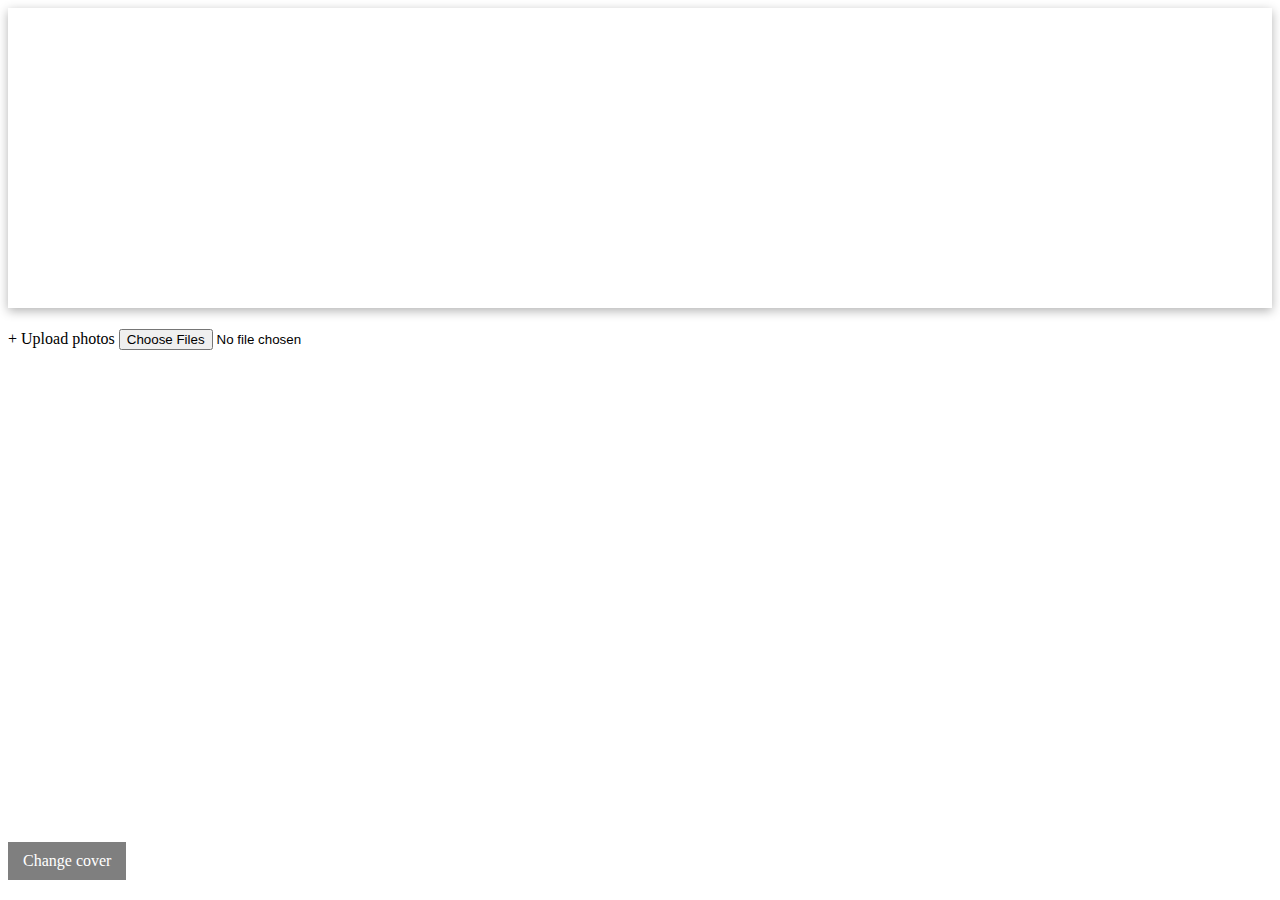
<file: hw17/index.html>
<!DOCTYPE html>
<html lang="en">
<head>
    <meta charset="UTF-8">
    <meta name="viewport" content="width=device-width, initial-scale=1.0">
    <meta http-equiv="X-UA-Compatible" content="ie=edge">
    <title>Home</title>
    <link rel="stylesheet" href="https://stackpath.bootstrapcdn.com/bootstrap/4.1.3/css/bootstrap.min.css" integrity="sha384-MCw98/SFnGE8fJT3GXwEOngsV7Zt27NXFoaoApmYm81iuXoPkFOJwJ8ERdknLPMO" crossorigin="anonymous">
    <link rel="stylesheet" href="https://use.fontawesome.com/releases/v5.5.0/css/all.css" integrity="sha384-B4dIYHKNBt8Bc12p+WXckhzcICo0wtJAoU8YZTY5qE0Id1GSseTk6S+L3BlXeVIU" crossorigin="anonymous">

    <link rel="stylesheet" href="css/style.css">
</head>
<body>
<div class="user-cover">
    <div class="container position-relative h-100">
        <label for="coverImg" class="change-cover-btn">
            <span>Change cover</span>
            <input type="file" name="coverImg" id="coverImg">
        </label>
    </div>
</div>
<!-- /.user-cover -->
<div class="user-navbar">
    <div class="container d-flex justify-content-center">
        <div class="user-ava"></div>
        <!-- /.user-ava -->
    </div>
    <!-- /.container -->
    <div class="container mt-3">
        <h4 class="user-name text-center"></h4>
    </div>
    <!-- /.container -->
</div>
<!-- /.user-navbar -->
<div class="images-wrap mt-4">
    <div class="container mt-4">
        <label for="userPhotos" class="upload-photos text-center">
            <span>+ Upload photos</span>
            <input type="file" name="userPhotos" id="userPhotos" multiple>
        </label>
        <!-- /.upload-photos -->
    </div>
    <div class="container mt-4">
        <div class="row"></div>
        <!-- /.row -->
    </div>
    <!-- /.container -->
</div>
<!-- /.images-wrap -->
<script src="https://code.jquery.com/jquery-3.3.1.slim.min.js" integrity="sha384-q8i/X+965DzO0rT7abK41JStQIAqVgRVzpbzo5smXKp4YfRvH+8abtTE1Pi6jizo" crossorigin="anonymous"></script>
<script src="https://cdnjs.cloudflare.com/ajax/libs/popper.js/1.14.3/umd/popper.min.js" integrity="sha384-ZMP7rVo3mIykV+2+9J3UJ46jBk0WLaUAdn689aCwoqbBJiSnjAK/l8WvCWPIPm49" crossorigin="anonymous"></script>
<script src="https://stackpath.bootstrapcdn.com/bootstrap/4.1.3/js/bootstrap.min.js" integrity="sha384-ChfqqxuZUCnJSK3+MXmPNIyE6ZbWh2IMqE241rYiqJxyMiZ6OW/JmZQ5stwEULTy" crossorigin="anonymous"></script>

<script src="js/config/env.js"></script>
<script src="js/modules/message.js"></script>
<script src="js/services/user.js"></script>
<script src="js/services/image.js"></script>
<script src="js/ui/user.js"></script>
<script src="js/ui/image.js"></script>
<script src="js/controls/home.js"></script>
</body>
</html>
</file>
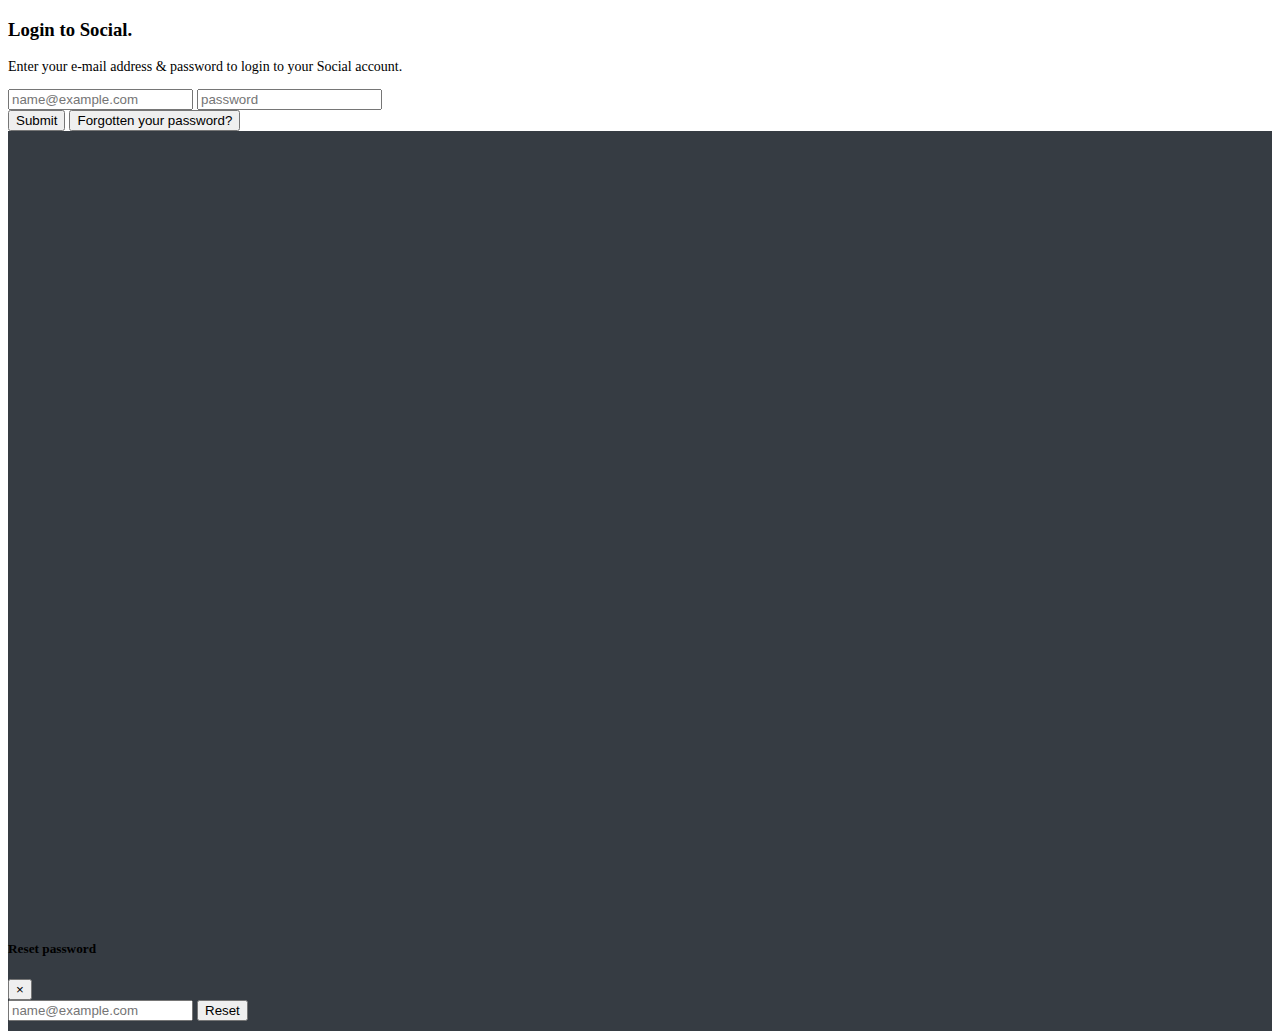
<file: hw17/login.html>
<!DOCTYPE html>
<html lang="en">
<head>
    <meta charset="UTF-8">
    <meta name="viewport" content="width=device-width, initial-scale=1.0">
    <meta http-equiv="X-UA-Compatible" content="ie=edge">
    <title>Social network</title>

    <link rel="stylesheet" href="https://stackpath.bootstrapcdn.com/bootstrap/4.1.3/css/bootstrap.min.css" integrity="sha384-MCw98/SFnGE8fJT3GXwEOngsV7Zt27NXFoaoApmYm81iuXoPkFOJwJ8ERdknLPMO" crossorigin="anonymous">

    <link rel="stylesheet" href="css/style.css">
</head>
<body class="">
    <div class="auth-wrap d-flex">
        <div class="auth-form col col-6 mx-auto my-auto">
            <h3>Login to Social.</h3>
            <p class="text-secondary">Enter your e-mail address & password to login to your Social account.</p>
            <form name="loginForm" novalidate>
                <div class="form-group">
                    <input type="email" class="form-control form-control-sm" id="email" placeholder="name@example.com" required data-pattern="^\S+@[a-z]+\.[a-z]+$">
                    <input type="password" class="form-control form-control-sm mt-3" id="password" placeholder="password" required data-pattern="\S+">
                    <div class="d-flex mt-5">
                        <button type="submit" class="btn btn-primary btn-sm">Submit</button>
                        <button type="button" data-toggle="modal" data-target=".reset-password-modal" class="btn btn-link btn-sm ml-auto">Forgotten your password?</button>
                    </div>
                </div>
            </form>
        </div>
        <!-- /.auth-form -->
        <div class="auth-bg col col-6">

        </div>
        <!-- /.auth-bg -->
    </div>
    <!-- /.auth-wrap -->

    <!-- Modal reset password -->
    <div class="modal fade reset-password-modal" tabindex="-1" role="dialog">
        <div class="modal-dialog" role="document">
            <div class="modal-content">
            <div class="modal-header">
                <h5 class="modal-title">Reset password</h5>
                <button type="button" class="close" data-dismiss="modal" aria-label="Close">
                <span aria-hidden="true">&times;</span>
                </button>
            </div>
            <div class="modal-body">
                <form name="resetPassword" novalidate>
                    <input type="email" class="form-control form-control-sm" id="res_email" placeholder="name@example.com" required data-pattern="^\S+@[a-z]+\.[a-z]+$">
                    <button type="submit" class="btn btn-primary btn-sm mt-3">Reset</button>
                </form>
            </div>
            </div>
        </div>
    </div>

    <script src="https://code.jquery.com/jquery-3.3.1.slim.min.js" integrity="sha384-q8i/X+965DzO0rT7abK41JStQIAqVgRVzpbzo5smXKp4YfRvH+8abtTE1Pi6jizo" crossorigin="anonymous"></script>
    <script src="https://cdnjs.cloudflare.com/ajax/libs/popper.js/1.14.3/umd/popper.min.js" integrity="sha384-ZMP7rVo3mIykV+2+9J3UJ46jBk0WLaUAdn689aCwoqbBJiSnjAK/l8WvCWPIPm49" crossorigin="anonymous"></script>
    <script src="https://stackpath.bootstrapcdn.com/bootstrap/4.1.3/js/bootstrap.min.js" integrity="sha384-ChfqqxuZUCnJSK3+MXmPNIyE6ZbWh2IMqE241rYiqJxyMiZ6OW/JmZQ5stwEULTy" crossorigin="anonymous"></script>

    <script src="js/config/env.js"></script>
    <script src="js/modules/validation.js"></script>
    <script src="js/modules/message.js"></script>
    <script src="js/services/auth.js"></script>
    <script src="js/controls/login.js"></script>
</body>
</html>
</file>
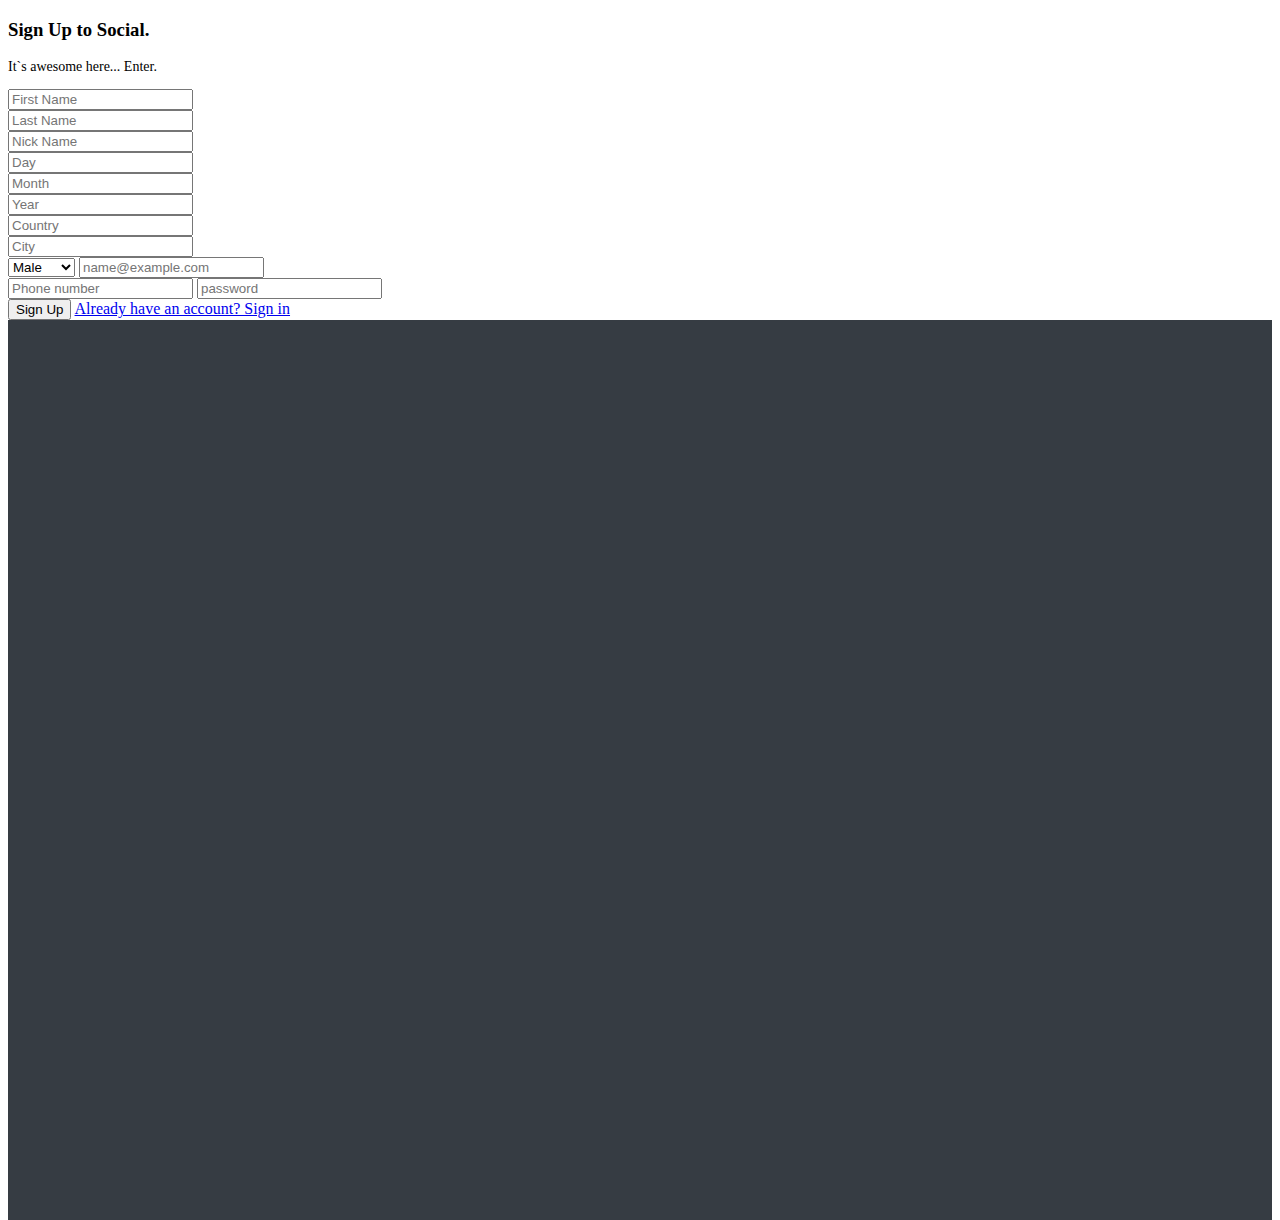
<file: hw17/register.html>
<!DOCTYPE html>
<html lang="en">
<head>
    <meta charset="UTF-8">
    <meta name="viewport" content="width=device-width, initial-scale=1.0">
    <meta http-equiv="X-UA-Compatible" content="ie=edge">
    <title>Social network</title>

    <link rel="stylesheet" href="https://stackpath.bootstrapcdn.com/bootstrap/4.1.3/css/bootstrap.min.css" integrity="sha384-MCw98/SFnGE8fJT3GXwEOngsV7Zt27NXFoaoApmYm81iuXoPkFOJwJ8ERdknLPMO" crossorigin="anonymous">

    <link rel="stylesheet" href="css/style.css">
</head>
<body>
    <div class="auth-wrap d-flex">
        <div class="auth-form col col-6 mx-auto my-auto">
            <h3>Sign Up to Social.</h3>
            <p class="text-secondary">It`s awesome here... Enter.</p>
            <form name="signUpForm" novalidate>
                <div class="form-group">
                    <div class="row">
                        <div class="col col-6">
                            <input type="text" class="form-control form-control-sm" id="first_name" placeholder="First Name" required data-pattern="\S+">
                        </div>
                        <div class="col col-6">
                            <input type="text" class="form-control form-control-sm" id="last_name" placeholder="Last Name" required data-pattern="\S+">
                        </div>
                    </div>

                    <input type="text" class="form-control form-control-sm mt-3" id="nick_name" placeholder="Nick Name" required data-pattern="\S+">

                    <div class="row mt-3">
                        <div class="col col-4">
                            <input type="number" class="form-control form-control-sm" id="day_of_birth" placeholder="Day" required data-pattern="\S+">
                        </div>
                        <div class="col col-4">
                            <input type="number" class="form-control form-control-sm" id="month_of_birth" placeholder="Month" required data-pattern="\S+">
                        </div>
                        <div class="col col-4">
                            <input type="number" class="form-control form-control-sm" id="year_of_birth" placeholder="Year" required data-pattern="\S+">
                        </div>
                    </div>

                    <div class="row mt-3">
                        <div class="col col-6">
                            <input type="text" class="form-control form-control-sm" id="country" placeholder="Country" required data-pattern="\S+">
                        </div>
                        <div class="col col-6">
                            <input type="text" class="form-control form-control-sm" id="city" placeholder="City" required data-pattern="\S+">
                        </div>
                    </div>

                    <select name="gender" id="gender" class="form-control form-control-sm mt-3">
                        <option value="male">Male</option>
                        <option value="male">Female</option>
                    </select>

                    <input type="email" class="form-control form-control-sm mt-3" id="email" placeholder="name@example.com" required data-pattern="^\S+@[a-z]+\.[a-z]+$">
                    <input type="text" class="form-control form-control-sm mt-3" id="phone" placeholder="Phone number" data-pattern="\S+">
                    <input type="password" class="form-control form-control-sm mt-3" id="password" placeholder="password" required data-pattern="\S+">
                    <div class="d-flex mt-5">
                        <button type="submit" class="btn btn-primary btn-sm">Sign Up</button>
                        <a href="login.html" class="btn btn-link btn-sm ml-auto">Already have an account? Sign in</a>
                    </div>
                </div>
            </form>
        </div>
        <!-- /.auth-form -->
        <div class="auth-bg col col-6">

        </div>
        <!-- /.auth-bg -->
    </div>
    <!-- /.auth-wrap -->

    <script src="https://code.jquery.com/jquery-3.3.1.slim.min.js" integrity="sha384-q8i/X+965DzO0rT7abK41JStQIAqVgRVzpbzo5smXKp4YfRvH+8abtTE1Pi6jizo" crossorigin="anonymous"></script>
    <script src="https://cdnjs.cloudflare.com/ajax/libs/popper.js/1.14.3/umd/popper.min.js" integrity="sha384-ZMP7rVo3mIykV+2+9J3UJ46jBk0WLaUAdn689aCwoqbBJiSnjAK/l8WvCWPIPm49" crossorigin="anonymous"></script>
    <script src="https://stackpath.bootstrapcdn.com/bootstrap/4.1.3/js/bootstrap.min.js" integrity="sha384-ChfqqxuZUCnJSK3+MXmPNIyE6ZbWh2IMqE241rYiqJxyMiZ6OW/JmZQ5stwEULTy" crossorigin="anonymous"></script>

    <script src="js/config/env.js"></script>
    <script src="js/modules/validation.js"></script>
    <script src="js/modules/message.js"></script>
    <script src="js/services/auth.js"></script>
    <script src="js/controls/register.js"></script>
</body>
</html>
</file>
<file: hw17/css/style.css>
.auth-wrap {
    height: 100vh;
    min-height: 600px;
}
.auth-wrap > .auth-bg  {
    height: 100%;
}

.auth-bg {
    background: #363c43;
}

.auth-form {
    max-width: 400px;
}

.auth-form p {
    font-size: 14px;
}

.message-container {
    position: fixed;
    bottom: 50px;
    right: 50px;
    z-index: 999;
    max-width: 500px;
    width: 100%;
}

.user-cover {
    height: 300px;
    box-shadow: 0 3px 10px rgba(0,0,0,.3);
}
.user-ava img{
    width: 150px;
    height: 150px;
    border-radius: 50%;
    margin-top: -75px;
}

.img-wrap {
    display: block;
    height: 250px;
    overflow: hidden;
    text-align: center;
    border-radius: 5px;
    background: #000;
    margin-bottom: 20px;
    position: relative;
}

.img-wrap img {
    height: 100%;
    width: auto;
    max-width: none;
    position: relative;
    top: 50%;
    transform: translateY(-50%);
    transition: all .2s ease-in;
}

.on-hover {
    position: absolute;
    top: 0;
    left: 0;
    width: 100%;
    height: 100%;
    background: rgba(0,0,0,.3);
    opacity: 0;
    transition: all .2s ease-in;
    padding: 20px;
    color: #fff;
    font-size: 14px;
}

.on-hover i {
    font-size: 20px;
}

.on-hover span i {
    margin-right: 10px;
}

.img-wrap:hover img {
    transform: translateY(-50%) scale(1.1);
}

.img-wrap:hover .on-hover {
    opacity: 1;
}

.change-cover-btn input {
    display: none;
}

.change-cover-btn {
    padding: 10px 15px;
    background-color: rgba(0, 0, 0, .5);
    color: #fff;
    text-align: center;
    position: absolute;
    bottom: 20px;
    cursor: pointer;
}
</file>
